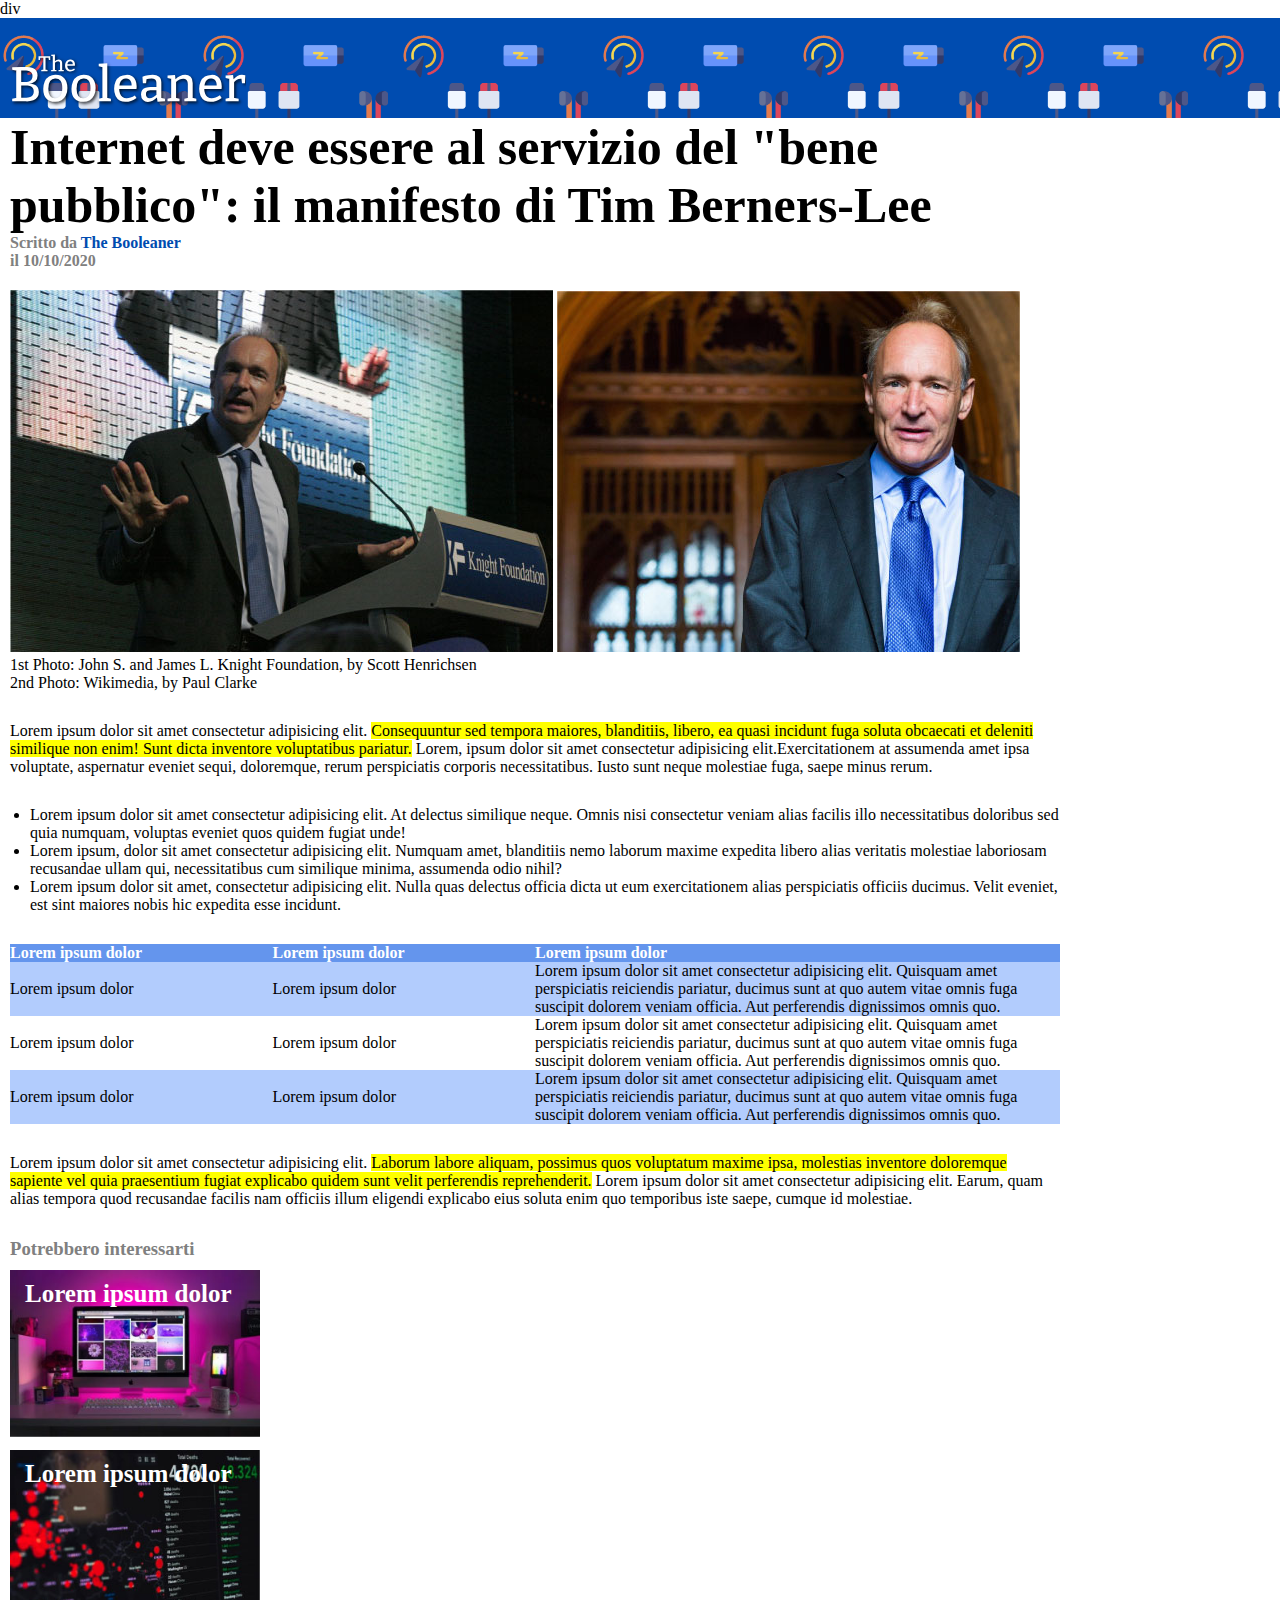
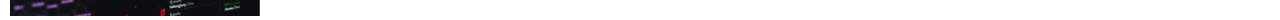
<file: index.html>
div<!DOCTYPE html>
<html lang="en">

<head>
    <meta charset="UTF-8">
    <meta name="viewport" content="width=device-width, initial-scale=1.0">
    <title>Booleaner</title>
    <link rel="stylesheet" href="/css/style.css">
</head>

<body>
    <header>
        <div class="background-header">
            <div class="background-img">
                <img src="img/logo.svg" alt="">
            </div>
        </div>
    </header>

    <main>
        <!-- Title and Author -->
        <div>
            <h1 id="title">Internet deve essere al servizio del &quot;bene pubblico&quot;: il manifesto di Tim Berners-Lee</h1>
            <p class="gray" id="article-author"> <strong>Scritto da <a id="author" href="">The Booleaner</a> <br>
                    il 10/10/2020</strong>
            </p>
        </div>

        <!-- Photos and Descriptions -->
        <div class="margin-bot">
            <img src="/img/tim-1.jpg" alt="">
            <img src="/img/tim-2.jpg" alt="">

            <p>1st Photo: John S. and James L. Knight Foundation, by Scott Henrichsen <br>
                2nd Photo: Wikimedia, by Paul Clarke
            </p>
        </div>

        <!-- Lorem and List -->
        <div class="margin-bot">
            <p>Lorem ipsum dolor sit amet consectetur adipisicing elit. <span class="marker">Consequuntur sed tempora
                    maiores, blanditiis, libero, ea quasi incidunt fuga soluta obcaecati et deleniti similique non enim!
                    Sunt dicta inventore voluptatibus pariatur.</span> Lorem, ipsum dolor sit amet consectetur
                adipisicing elit.Exercitationem at assumenda amet ipsa voluptate, aspernatur eveniet sequi, doloremque,
                rerum perspiciatis corporis necessitatibus. Iusto sunt neque molestiae fuga, saepe minus rerum.</p>

            <ul id="list">
                <li>Lorem ipsum dolor sit amet consectetur adipisicing elit. At delectus similique neque. Omnis nisi
                    consectetur veniam alias facilis illo necessitatibus doloribus sed quia numquam, voluptas eveniet
                    quos quidem fugiat unde!</li>
                <li>Lorem ipsum, dolor sit amet consectetur adipisicing elit. Numquam amet, blanditiis nemo laborum
                    maxime expedita libero alias veritatis molestiae laboriosam recusandae ullam qui, necessitatibus cum
                    similique minima, assumenda odio nihil?</li>
                <li>Lorem ipsum dolor sit amet, consectetur adipisicing elit. Nulla quas delectus officia dicta ut eum
                    exercitationem alias perspiciatis officiis ducimus. Velit eveniet, est sint maiores nobis hic
                    expedita esse incidunt.</li>
            </ul>
        </div>

        <!-- Table -->
        <div class="margin-bot">
            <table>
                <thead>
                    <tr id="style-th">
                        <th>Lorem ipsum dolor</th>
                        <th>Lorem ipsum dolor</th>
                        <th class="th-width">Lorem ipsum dolor</th>
                    </tr>
                </thead>

                <tbody>
                    <tr class="style-td">
                        <td>Lorem ipsum dolor</td>
                        <td>Lorem ipsum dolor</td>
                        <td>Lorem ipsum dolor sit amet consectetur adipisicing elit. Quisquam amet perspiciatis
                            reiciendis pariatur, ducimus sunt at quo autem vitae omnis fuga suscipit dolorem veniam
                            officia. Aut perferendis dignissimos omnis quo.</td>
                    </tr>

                    <tr>
                        <td>Lorem ipsum dolor</td>
                        <td>Lorem ipsum dolor</td>
                        <td>Lorem ipsum dolor sit amet consectetur adipisicing elit. Quisquam amet perspiciatis
                            reiciendis pariatur, ducimus sunt at quo autem vitae omnis fuga suscipit dolorem veniam
                            officia. Aut perferendis dignissimos omnis quo.</td>
                    </tr>

                    <tr class="style-td">
                        <td>Lorem ipsum dolor</td>
                        <td>Lorem ipsum dolor</td>
                        <td>Lorem ipsum dolor sit amet consectetur adipisicing elit. Quisquam amet perspiciatis
                            reiciendis pariatur, ducimus sunt at quo autem vitae omnis fuga suscipit dolorem veniam
                            officia. Aut perferendis dignissimos omnis quo.</td>
                    </tr>
                </tbody>
            </table>
        </div>

        <!-- Final Lorem -->
        <div class="margin-bot">
            <p>Lorem ipsum dolor sit amet consectetur adipisicing elit. <span class="marker">Laborum labore aliquam,
                    possimus quos voluptatum maxime ipsa, molestias inventore doloremque sapiente vel quia praesentium
                    fugiat explicabo quidem sunt velit perferendis reprehenderit.</span> Lorem ipsum dolor sit amet
                consectetur adipisicing elit. Earum, quam alias tempora quod recusandae facilis nam officiis illum
                eligendi explicabo eius soluta enim quo temporibus iste saepe, cumque id molestiae.</p>
        </div>
    </main>

    <footer>
        <h3 class="gray">Potrebbero interessarti</h3>
        <div class="advice-image" id="advice-1">
                <div class="text-advice">Lorem ipsum dolor</div>
        </div>

        <div class="advice-image" id="advice-2">
            <div class="text-advice">Lorem ipsum dolor</div>
        </div>
    </footer>
</body>

</html>
</file>
<file: css/style.css>
*{
    margin: 0;
    padding: 0;
    box-sizing: border-box;
}
main, footer{
    width: 1050px;
    margin-left: 10px;
    
}

/*Header*/

.background-header{
    background-color: rgb(0, 76, 176);
    width: auto;
    height: 100px;
}

.background-img{
    background-image: url(/img/pattern.png);
    background-size: 400px;
    height: 100px;
}

.background-img img{
    height: 60px;
    margin-top: 35px;
    margin-left: 10px;
}

/*Main*/
#title{
    font-size: 50px;
}

#article-author{
    margin-bottom: 20px;
}

.gray{
    color: gray;
}
#author{
    color: rgb(0, 76, 176);
    text-decoration-line: none;
}

.margin-bot{
    margin-bottom: 30px;
}

.marker{
    background-color: yellow;
}

#list{
    margin-top: 30px;
    margin-left: 20px;
}

/*Table*/
table{
    text-align: left;
    border-spacing: 0;
    
}

.th-width{
    width: 50%;
}

#style-th{
    background-color: cornflowerblue;
    color: white;
}

.style-td{
    background-color: rgba(144, 182, 252, 0.696);
}

/*Footer*/
.advice-image{
    height: 170px;
    width: 250;
    background-size: contain;
    background-repeat: no-repeat;
    margin-top: 10px;
}
#advice-1{
    background-image: url(../img/monitor.jpg);
}

#advice-2{
    background-image: url(../img/graph.jpg);
}

.text-advice{
    padding-top: 10px;
    padding-left: 15px;

    color: white;
    font-size: 25px;
    font-weight: 800;
}
</file>
